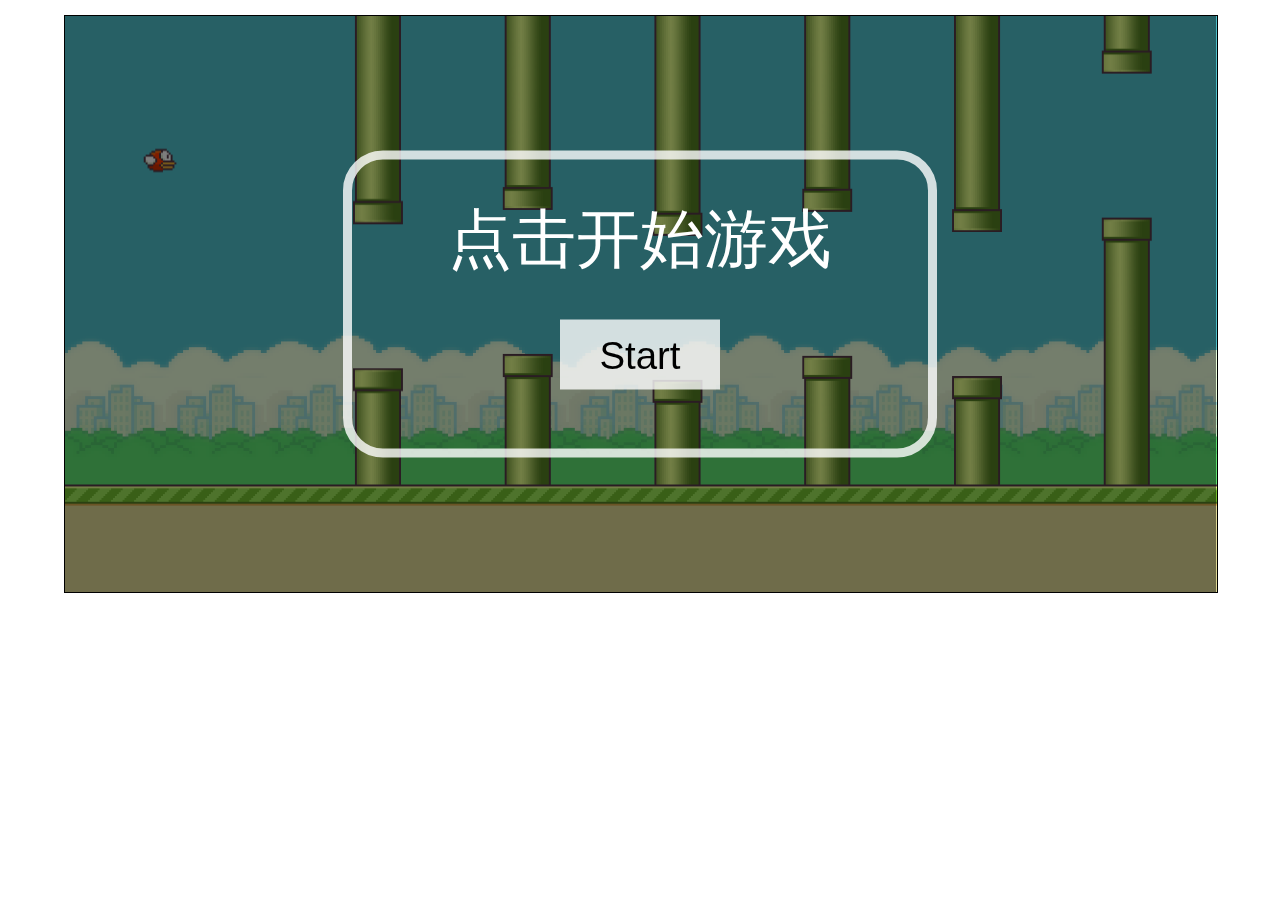
<file: index.html>
<!DOCTYPE html>
<html lang="en">
<head>
	<meta charset="utf-8">
	<meta name="viewport" content="width=device-width, user-scalable=no, initial-scale=1.0, maximum-scale=1.0, minimum-scale=1.0">
	<link rel="stylesheet" href="less/index.css">
</head>
<body>
	<!-- <canvas id="cv"></canvas> -->
	<div id="cv">
		<!-- <span id="pause">暂停</span> -->
		<div class="screen" id="screen">
			<div class="box">
				<p id="p">点击开始游戏</p>
				<button id="btn">Start</button>
			</div>
		</div>
	</div>
	<script src="js3/utils.js"></script>
	<script src="js3/sky.js"></script>
	<script src="js3/birds.js"></script>
	<script src="js3/land.js"></script>
	<script src="js3/pipe.js"></script>
	<script src="js3/game.js"></script>
	<script>
		var game = Fly.createGame('cv');
		game.start();

	</script>
</body>
</html>
</file>
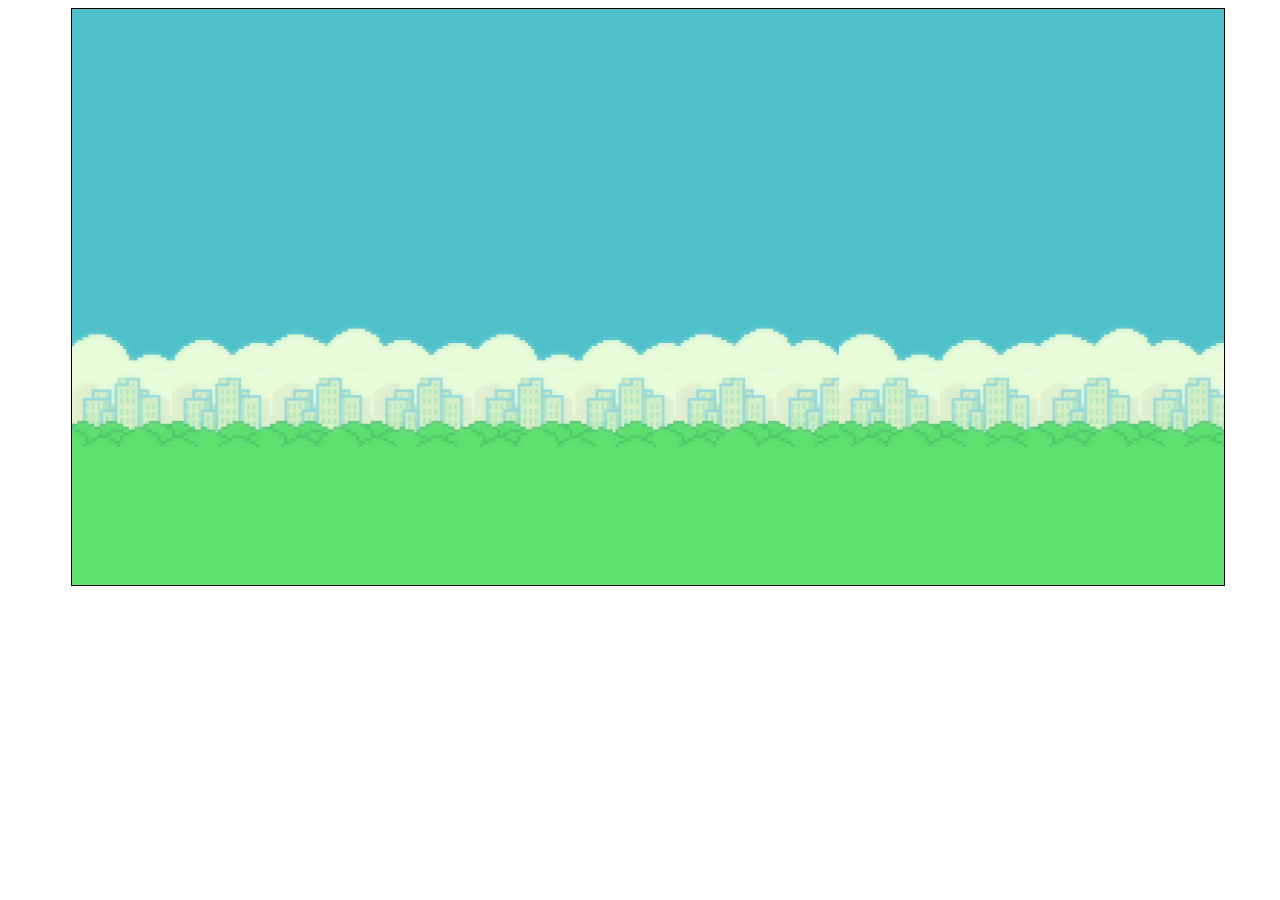
<file: flappy bird3.html>
<!DOCTYPE html>
<html lang="en">
<head>
	<meta charset="utf-8">
	<style>
		body{
			width: 100%;
			box-sizing: border-box;
			padding: 0 10px;
			text-align: center;
		}
		canvas{
			border: 1px solid #000;
		}
		image{
			width: 100%;
			height: auto;
		}
	</style>
</head>
<body>
	<canvas id="cv"></canvas>
	<script src="js3/utils.js"></script>
	<script src="js3/sky.js"></script>
	<script src="js3/birds.js"></script>
	<script src="js3/land.js"></script>
	<script src="js3/pipe.js"></script>
	<script>
		var cv = document.getElementById('cv');
		var ctx = cv.getContext('2d');

		function getClient(){
			return {
				width: window.innerWidth || document.documentElement.clientWidth || document.body.clientWidth || 0,
				height: window.innerHeight || document.documentElement.clientHeight || document.body.clientHeight || 0
			}
		}
		function getScreen(){
			return {
				width: window.innerWidth || document.documentElement.clientWidth || document.body.clientWidth || 0,
				height: window.innerHeight || document.documentElement.clientHeight || document.body.clientHeight || 0
			}
		}
		
		cv.width = 1200;
		cv.height = 600;
		cv.style.width = getClient().width * 0.9 + "px";

		var imgList = ['birds','land','pipe1','pipe2','sky'];
		var roleList = [];   //存放所有环境对象的数组;
		Fly.loadImg(imgList,function(imgObj){
			// 创建小鸟
			var birds = new Fly.Birds({
				ctx : ctx,
				img : imgObj.birds
			})
			//创建天空
			for(var i = 0; i < 3; i++){
				roleList.push(new Fly.Sky({
					ctx : ctx,
					img : imgObj.sky,
					x : imgObj.sky.width * i,
					speed : -0.2
				}))
			}
			var lastTime = new Date();
			var curTime = 0;

			var render = function(){
				curTime = new Date();
				var delta = curTime - lastTime; 
				lastTime = curTime;

				ctx.clearRect(0,0,cv.width,cv.height);
				ctx.save();
				//渲染环境
				roleList.forEach(function( role ){
					role.draw( delta )
				})

				//渲染小鸟
				birds.draw( delta )

				//渲染管道
				
				//渲染陆地

				ctx.restore()
				window.requestAnimationFrame( render );
			}
				window.requestAnimationFrame( render );
			console.log(getClient().width)
			if(getClient().width * 0.9 > 640){
				event = 'click'
				// console.log(event)
			}else {
				event = 'touchstart'
				// console.log(event)
			}
			cv.addEventListener(event,function(){
				birds.changeSpeed(-0.65);
			})
			// cv.addEventListener('touchend',function(){
			// 	birds.changeSpeed(-0.65);
			// })
		})


	</script>
</body>
</html>
</file>
<file: less/index.css>
body {
  margin: 0;
}
#cv {
  font-size: 0;
  width: 90%;
  margin: 15px auto;
  box-sizing: border-box;
  position: relative;
}
#cv canvas {
  border: 1px solid #000;
}
#cv .screen {
  width: 100%;
  height: 100%;
  background-color: rgba(0, 0, 0, 0.5);
  position: absolute;
  top: 0;
  left: 0;
}
#cv .screen .box {
  position: absolute;
  top: 50%;
  left: 50%;
  width: 50%;
  height: 50%;
  -webkit-transform: translate(-50%, -50%);
  border: 0.078rem solid rgba(255, 255, 255, 0.8);
  border-radius: 0.312rem;
  text-align: center;
}
#cv .screen .box p {
  text-align: center;
  font-size: 0.5rem;
  font-family: 'microsoft yahei';
  color: #fff;
  line-height: 50%;
}
#cv .screen .box button {
  width: 1.25rem;
  height: 0.547rem;
  font-size: 0.3rem;
  line-height: 0.547rem;
  outline-style: none;
  border: 0;
  background-color: rgba(255, 255, 255, 0.8);
}
</file>
